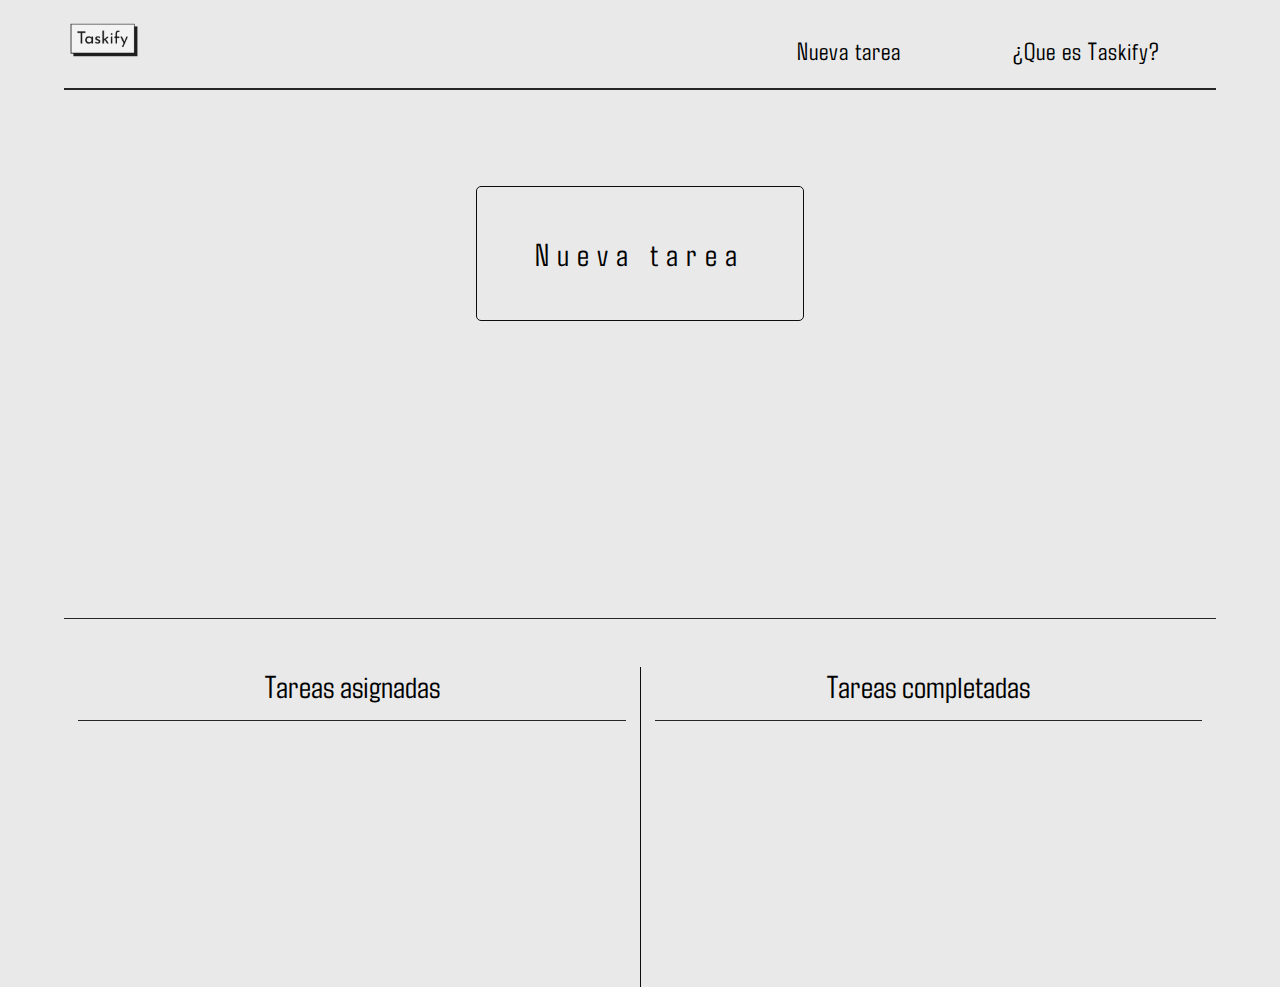
<file: index.html>
<!DOCTYPE html>
<html lang="en">
<head>
    <meta charset="UTF-8">
    <meta name="viewport" content="width=device-width, initial-scale=1.0">
    <link rel="stylesheet" href="../CSS/style-header.css">
    <link rel="stylesheet" href="../CSS/style-general.css">
    <link rel="stylesheet" href="../CSS/style-nuevaTarea.css">
    <link rel="stylesheet" href="../CSS/style-nuevaTareaModal.css">
    <link rel="stylesheet" href="../CSS/style-seccionTareas.css">
    <link rel="stylesheet" href="../CSS/style-descripcion.css">
    <link rel="stylesheet" href="../CSS/style-modalDescripcion.css">
    <link rel="stylesheet" href="../CSS/style-modalAlerta.css">
    <link rel="preconnect" href="https://fonts.googleapis.com">
    <link rel="preconnect" href="https://fonts.gstatic.com" crossorigin>
    <link href="https://fonts.googleapis.com/css2?family=Agdasima:wght@400;700&display=swap" rel="stylesheet">
    <link rel="icon" href="/IMG/logo.jpeg">
    <title>Taskify</title>
</head>

<body id="body">
    <div class="" id="modalDeAlerta"></div>
    <header class="header" id="header">
        <img src="/IMG/logo.jpeg" alt="Taskify" class="header__img">
        <nav class="header__nav">
            <ul class="header__nav-ul">
                <li class="header__nav-li"><a href="#" class="header__nav-btn" id="nuevaTareaBtnMenu">Nueva tarea</a></li>
                <li class="header__nav-li"><a href="#" class="header__nav-btn" id="queEsTaskifyBtnMenu">¿Que es Taskify?</a></li>
            </ul>
        </nav>
    </header>
    <main>
        <section class="nuevaTarea" id="seccionGeneral">
            <a href="#" class="nuevaTarea__btn" id="nuevaTareaBtn" onclick="abrirModalNuevaTarea()">Nueva tarea</a>
        </section>

        
        <section class="seccionTareas" id="seccionTareas">
            <div class="seccionTareas__lista ">
                <h1 class="seccionTareas__lista--titulo">Tareas asignadas</h1>
                <ul class="seccionTareas__lista--ul" id="tareaAsignada">
                </ul>
            </div>
            <div class="seccionTareas__lista">
                <h1 class="seccionTareas__lista--titulo">Tareas completadas</h1>
                <ul class="seccionTareas__lista--ul" id="tareaCompletada">
                </ul>
            </div>
        </section>
    </main>
    <script src="/JS/app.js"></script>
</body>

</html>
</file>
<file: CSS/style-header.css>
.header {
    width: 90%;
    height: 5.5rem;
    margin: 0 auto;
    border-bottom: 2px solid var(--color4);
}

.header__img {
    width: 5rem;
}

.header__nav {
    float: right;
}

.header__nav-ul {
    display: flex;
    
}

.header__nav-li {
    margin: 1rem 0.5rem 0 0.5rem;
    padding: 1rem;
    list-style: none;
    border-radius: 3%;
    letter-spacing: 1px;
}

.header__nav-btn {
    text-decoration: none;
    font-size: 25px;
    color: rgb(0, 0, 0);
    padding: 2rem;
}

.header__nav-li:hover {
    transform: translateY(-0.3rem);
    transition: all .2s;
    box-shadow: 1px 1px 1px 1px var(--color5);
    font-weight: 200;
}

.header__nav-li:not(hover) {
    transform: translateY(0.2rem);
    transition: all .2s ease-in;
}

.header__nav-li:active {
    transform: translateY(0.2rem);
}
</file>
<file: CSS/style-general.css>
*{
    padding: 0;
    margin: 0;
    border: 0;
    font-family: 'Agdasima', sans-serif;
}

:root {
    --color1: #F2F2F2;
    --color2: #D9D9D9;
    --color3: #8C8C8C;
    --color4: #262626;
    --color5: #0D0D0D;
    --fondo: #E9E9E9;
}

body {
   background-color: var(--fondo);
   height: 900px;
   position: relative;
   z-index: 0;
}
</file>
<file: CSS/style-nuevaTarea.css>
.nuevaTarea {
  width: 90%;
  height: 400px;
  margin: auto auto;
  border-bottom: 1px solid var(--color4);
  padding-bottom: 3rem;
}

.nuevaTarea__btn {
  display: flex;
  justify-content: center;
  align-items: center;
  margin: 5rem auto;
  text-decoration: none;
  font-size: 2rem;
  letter-spacing: 0.5rem;
  color: rgb(0, 0, 0);
  border: 1px solid var(--color5);
  width: 20%;
  padding: 3rem;
  border-radius: 5px;
  animation: entrada 1s ease-in-out forwards;
}

.nuevaTarea__btn:hover {
  box-shadow: 1px 1px 1px 1px var(--color5);
  transition: all 0.2s;
  transform: translateY(-0.1rem) scale(1.1);
}

.nuevaTarea__btn:not(hover) {
  transition: all 0.2s;
  transform: translateY(1rem);
}

.nuevaTarea__btn:active {
  box-shadow: 3px 2.5px 5px 1px var(--color5);
  transition: all 0.2s;
  transform: translateY(0.1rem);
}

.alertClass {
  display: flex;
  justify-content: center;
  align-items: center;
  margin: 5rem auto;
  text-decoration: none;
  font-size: 2rem;
  letter-spacing: 0.5rem;
  border: 4px solid red;
  width: 20%;
  color: red;
  padding: 5rem;
  border-radius: 5px;
  animation: alerta 2s ease-in-out infinite;
  transition: .1s;
}

@keyframes alerta {
    0% {
        transform: scale(1);
      }
      50% {
        transform: scale(1.2);
      }
      100% {
        transform: scale(1);
      }
}
</file>
<file: CSS/style-nuevaTareaModal.css>
.modalNuevaTarea {
  display: flex;
  flex-direction: column;
  height: 370px;
  margin-top: 1rem;
  animation: entrada 1s ease-in-out forwards;
}

.modalNuevaTarea__titulo {
  font-size: 2rem;
  margin: 0 auto;
  font-weight: 100;
  padding: 0;
}

.modalNuevaTarea__input {
  padding: 0.5rem;
  margin: 3rem auto 1rem auto;
  width: 25%;
  font-size: 20px;
  letter-spacing: 0.1rem;
  font-weight: bold;
  border-radius: 10px;
  display: flex;
  position: relative;
  z-index: 0;
}

.modalNuevaTarea__input--alert {
  border: 1px solid red;
}

.modalNuevaTarea__input:focus,
.modalNuevaTarea__textarea:focus {
  outline: none;
  box-shadow: 6px 5px 5px 2px var(--color5);
  transition: all 0.2s;
  transform: translateY(-0.1rem);
}

.modalNuevaTarea__input:not(focus),
.modalNuevaTarea__textarea:not(focus) {
  transform: translateY(0.1rem) scale(1);
  transition: all 0.2s;
}

.modalNuevaTarea__textarea {
  margin: 1rem auto;
  height: 5rem;
  width: 25%;
  font-size: 20px;
  letter-spacing: 0.1rem;
  font-weight: bold;
  padding: 0.5rem;
  resize: none;
  border-radius: 10px;
}

.modalNuevaTarea__btn-close--img {
  width: 2rem;
  margin-right: 40rem;
  background-color: rgba(255, 0, 0, 0.316);
  border-radius: 50%;
  float: right;
}

.modalNuevaTarea__btn-close--img:hover {
  background-color: rgb(255, 0, 0);
  transition: all 0.2s ease-in;
  transform: scale(1.1);
}

.modalNuevaTarea__btn-close--img:not(hover) {
  transition: all 0.2s ease-in;
}

.modalNuevaTarea__btn {
  text-align: center;
  margin: 10px auto 0px auto;
  font-size: 2rem;
  text-decoration: none;
  color: black;
  font-weight: 100;
  border: 1px solid var(--color4);
  width: 10%;
  padding: 1rem;
  border-radius: 1rem;
}

.modalNuevaTarea__btn:hover {
  box-shadow: 1px 1px 1px 1px var(--color5);
  border: 1px solid var(--color4);
  transform: translateY(-0.5rem);
  transition: .1s;
}

.modalNuevaTarea__btn:not(hover) {
  transition: .1s;
}

.modalNuevaTarea__btn:active {
  transform: translateY(0.1rem);
}

.modalNuevaTarea__contador {
  font-size: 1.1rem;
  font-weight: bold;
  margin-bottom: -30px;
  border-radius: 5%;
 text-align: center;
 margin-bottom: -10px;
 width: 5%;
 margin:  auto;
 border: 1px solid;
 padding: 0;
 letter-spacing: 2px;
}

.contador-input {
  display: grid;
  grid-template-columns: repeat(2, 1fr);
  align-items: center; /* Alineación vertical */
  gap: 0; 
}
</file>
<file: CSS/style-seccionTareas.css>
.seccionTareas {
    display: grid;
    grid-template-columns: repeat(2, 1fr);
    width: 90%;
    height: 20rem;
    text-align: center;
    margin: 3rem auto;
}

.seccionTareas__lista--titulo {
    font-weight: 500;
    padding-bottom: 1rem;
    border-bottom: 1px solid var(--color4);
    width: 95%;
    margin: 0 auto;
    font-size: 2rem;
}

.center {
    border-right: 1px solid var(--color5);
    border-left: 1px solid var(--color5);
}

.seccionTareas__lista--ul {
    margin: 1rem auto;
    list-style: none;
    display: flex;
    flex-direction: column;
    justify-content: center;
    width: 100%;
    text-align: center;
}

.seccionTareas__lista--iconSection {
    display: grid;
    grid-template-columns: repeat(3, 1fr);
    margin-left: 30rem;
}

.seccionTareas__lista--iconSection-completada {
    display: grid;
    grid-template-columns: repeat(2, 1fr);
    margin-left: 30rem;
    grid-column-start: auto;
}

.seccionTareas__lista--li {
    margin: 1rem;
    height: 40px;
    opacity: 0;
    animation: entrada 1s ease-in-out forwards;
}

@keyframes entrada {
    0% {
        opacity: 0;
    }
    25% {
        opacity: 0.3;
    }
    50% {
        opacity: 0.6;
    }
    75% {
        opacity: 0.9;
    }
    100% {
        opacity: 1;
    }
}

.seccionTareas__lista--ul-icon {
    width: 40px;
    margin: 0 auto;
    border-radius: 30%;
    padding: 1px;
}

.seccionTareas__lista--ul-icon-chatgtpt {
    width: 34px;
    margin: 0 auto;
    border-radius: 30%;
    padding: 5px;
    content: attr(title);
}

.seccionTareas__lista--h2 {
    float: left;
    font-weight: 550;
    letter-spacing: 1px;
    justify-content: center;
    align-items: center;
    padding: 5px;
    margin: auto 1rem;
}

.seccionTareas__lista--ul-icon:hover, .seccionTareas__lista--ul-icon-chatgtpt:hover {
    box-shadow: 1px 1px 1px 1px var(--color5);
    border: 1px solid var(--color4);
    border-radius: 30%;
    transform: translateY(-0.5rem);
    transition: .1s;
    content: attr(title);
}

.seccionTareas__lista--ul-icon:not(hover), .seccionTareas__lista--ul-icon-chatgtpt:not(hover){
    transition: .2s;
}

.seccionTareas__lista--ul-icon:active, .seccionTareas__lista--ul-icon-chatgtpt:active {
    transform: translateY(0.1rem);
}

.seccionTareas__lista:last-child {
    border-left: 1px solid var(--color5);
}
</file>
<file: CSS/style-descripcion.css>
.seccionDescripcion {
    text-align: center;
    animation: entrada 1s ease-in-out forwards;
}

.seccionDescripcion__titulo {
    font-size: 5rem;
    margin: 5rem auto;
}

.seccionDescripcion__parrafo {
    font-size: 1.5rem;
    margin-bottom: 1rem;
}
</file>
<file: CSS/style-modalDescripcion.css>
.seccionModalDescripcion {
    position: relative;
    border: 1px solid var(--color5);
    margin: auto;
    margin-top: 4rem;
    width: 40%;
    height: 100%;
    box-shadow: 1px 1px 1px 1px var(--color5);
    border-radius: 2rem;
}

.seccionModalDecripcion--img {
    width: 3rem;
    float: right;
    margin: 1rem;
    background-color: rgba(255, 0, 0, 0.411);
    border-radius: 50%;
}

.seccionModalDecripcion--img:hover {
    transform: scale(1.1);
    transition: .2s;
    background-color: rgb(255, 0, 0); ;
}

.seccionModalDecripcion--img:not(hover) {
    transition: .2s;
}

.seccionModalDescripcion--texto {
    text-align: center;
    display: flex;
    margin: 17% auto;
    font-size: 1.5rem;
    font-weight: 600;
    letter-spacing: 2px;
    width: 90%;
}

.prueba {
    background-color: #ffff0088;
}
</file>
<file: CSS/style-modalAlerta.css>
/* Estilos para el contenedor principal */
.modal-container {
    display: flex;
    justify-content: center;
    align-items: center;
    position: fixed;
    top: 0;
    left: 0;
    width: 100%;
    height: 100%;
    transition: .3s;
    z-index: 99999;
    background-color: rgba(0, 255, 255, 0.017);
  }
  
  /* Estilos para el modal */
  .modal__alerta__borrar {
    background-color: white;
    padding: 5rem;
    border-radius: 8px;
    box-shadow: 0 0 10px rgba(0, 0, 0, 0.3);
    text-align: center;
  }
  
  /* Estilos para los botones del modal */
  .modal__alerta__borrar__btn {
    display: inline-block;
    margin: 5rem auto auto 2rem;
    padding: 10px 20px;
    border-radius: 8px;
    border: 1px solid var(--color5);
    color: rgb(0, 0, 0);
    text-decoration: none;
    font-size: 1.5rem;
    letter-spacing: 0.1rem;
  }
  
  .modal__alerta__borrar__btn:hover {
    box-shadow: 1px 1px 1px 1px var(--color5);
  transition: all 0.2s;
  transform: translateY(-0.1rem) scale(1.1);
  }

  .modal__alerta__borrar__btn:not(hover){
    transition: all 0.2s;
  }

  .modal__alerta__borrar__btn:active {
    box-shadow: 3px 2.5px 5px 1px var(--color5);
    transition: all 0.2s;
    transform: translateY(0.1rem);
  }
</file>
